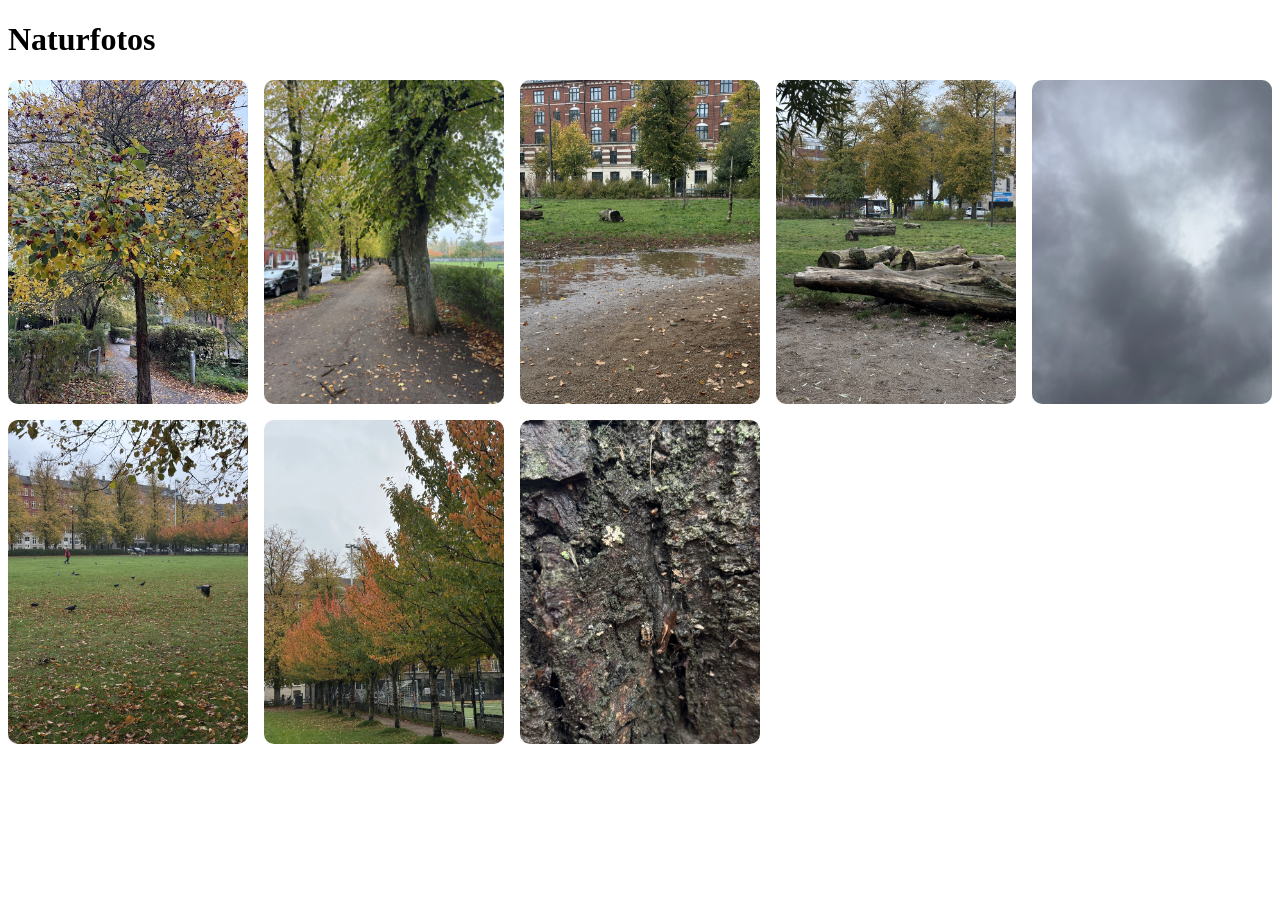
<file: Labuge/index.html>
<!doctype html>
<html lang="dansk">
  <head>
    <meta charset="UTF-8" />
    <meta name="viewport" content="width=device-width, initial-scale=1.0" />
    <title>Document</title>
    <link rel="stylesheet" href="../CSS/index.css" />
  </head>
  <header>
    <h1>Naturfotos</h1>
  </header>
  <body>
    <div class="container">
      <div class="billede1">
        <a href="../Webpnaturfotos/IMG_9448.webp" target="_blank"><img src="../Webpnaturfotos/Webpnaturfotos_s/IMG_9448s.webp" alt="billede af træ" /></a>
      </div>
      <div class="billede2">
        <a href="../Webpnaturfotos/IMG_9449.webp" target="_blank"><img src="../Webpnaturfotos/IMG_9449.webp" alt="billede af træ" /></a>
      </div>
      <div class="billede3">
        <a href="../Webpnaturfotos/IMG_9451.webp" target="_blank"><img src="../Webpnaturfotos/IMG_9451.webp" alt="billede af vandpyt" /></a>
      </div>
      <div class="billede4">
        <a href="../Webpnaturfotos/IMG_9452.webp" target="_blank"><img src="../Webpnaturfotos/IMG_9452.webp" alt="billede af træstamme" /></a>
      </div>
      <div class="billede5">
        <a href="../Webpnaturfotos/IMG_9453.webp" target="_blank"><img src="../Webpnaturfotos/IMG_9453.webp" alt="billede af himmel" /></a>
      </div>
      <div class="billede6">
        <a href="../Webpnaturfotos/IMG_9454.webp" target="_blank"><img src="../Webpnaturfotos/IMG_9454.webp" alt="billede af fugle" /></a>
      </div>
      <div class="billede7">
        <a href="../Webpnaturfotos/IMG_9455.webp" target="_blank"><img src="../Webpnaturfotos/IMG_9455.webp" alt="billede af flere træer" /></a>
      </div>
      <div class="billede8">
        <a href="../Webpnaturfotos/IMG_9456.webp" target="_blank"><img src="../Webpnaturfotos/IMG_9456.webp" alt="billede af insekt på træ" /></a>
      </div>
    </div>
  </body>
</html>
</file>
<file: CSS/index.css>
.container {
  display: grid;
  grid-template-columns: repeat(auto-fit, minmax(200px, 1fr));
  gap: 1rem;
  img:hover {
    transform: scale(1.1);
    transition: transform 0.1s ease-in-out;
    box-shadow: 0 4px 6px rgba(0, 0, 0, 0.1);
  }
}

img {
  width: 100%;
  height: 100%;
  object-fit: cover;
  border-radius: 10px;
}
</file>
